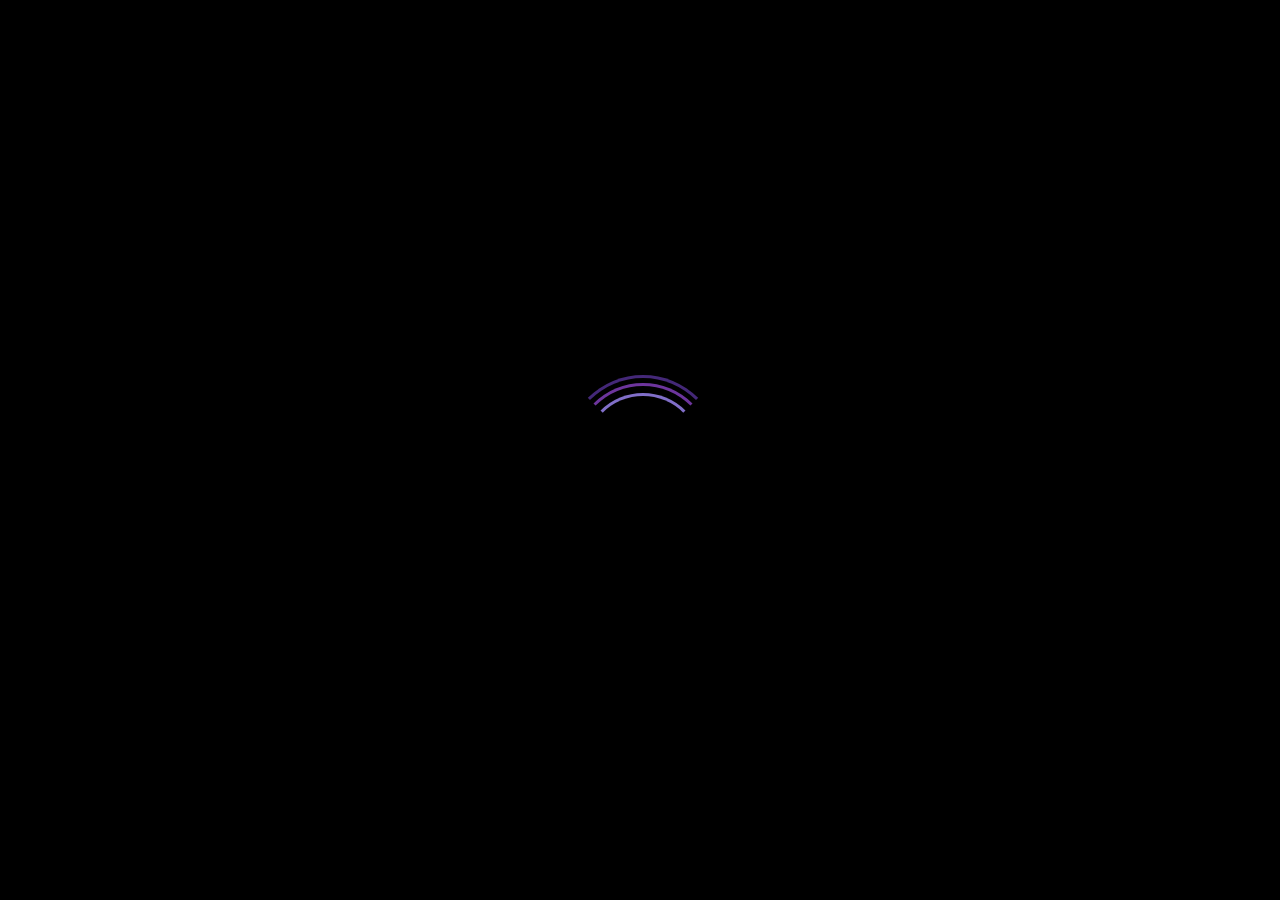
<file: src/index.html>
<!DOCTYPE html>
<html lang="en">
<head>
    <meta charset="UTF-8">
    <meta name="viewport" content="width=device-width, initial-scale=1.0">
    <link id="favicon" rel="icon" >
    <title>Space Seekers</title>
    <meta name="keywords" content="Javascript, Three.JS, Solar System, Milky Way, Interactive">
    <meta name="author" content="Paddy D'Angelo">
    <meta name="description" content="Interactive not-to-scale model of our Solar System.">
    
    <link rel="stylesheet" href="https://cdnjs.cloudflare.com/ajax/libs/font-awesome/5.15.3/css/all.min.css">
    <link type="text/css"rel="stylesheet" href="style.css">

</head>
<body>
    <canvas class="webgl"></canvas>
    <section id="loading-screen">
        <div id="loader"></div>
    </section>
    
    <div class="welcomeTitle">
        <h1 id="gameTitle">Space Seekers</h1>
        <div class="secondMsg">
            <h2>Loading planet data<span>.</span><span>.</span><span>.</span></h2>
        </div>
        <div class="thirdMsg">
            <h2>Click here to start</h2>
        </div>
    </div>
    
    <div>
        <div class="HUD" id="planetModalNameDisplay">
            <h3 id="planetName"></h3>
            <div class="infoModal">
            <i id="closePlanetHUD" class="fas fa-times-circle"></i>
            <table>         
                <tbody id="displayDataTable">
                    <tr>
                        <th>Moons</th>
                        <td></td>
                    </tr>
                    <tr>
                        <th></th>
                        <td></td>
                    </tr>
                    <tr>
                        <th></th>
                        <td></td>
                    </tr>
                    <tr>
                        <th></th>
                        <td></td>
                    </tr>
                    <tr>
                        <th></th>
                        <td></td>
                    </tr>
                    <tr>
                        <th></th>
                        <td></td>
                    </tr>
                    <tr>
                        <th></th>
                        <td></td>
                    </tr>
                    <tr>
                        <th></th>
                        <td></td>
                    </tr>
                    <tr>
                        <th></th>
                        <td></td>
                    </tr>
                    <tr>
                        <th></th>
                        <td></td>
                    </tr>
                    <tr>
                        <th></th>
                        <td></td>
                    </tr>    
                    <tr>
                        <th>Escape Velocity</th>
                        <td></td>
                    </tr>
                </tbody>
            </table>
            </div>
            <div id="planetInfoHUD">
                <i id="getInfo" class="fas fa-search"></i>
                <i id="compareToEarth" class="fas fa-globe-europe"></i>
            </div>
        </div>
        
        <div id="closeHUD">
            <i id="hideHUD" class="fas fa-chevron-down rotate" title="Hide HUD"></i>
        </div>
        
        <div class="resetMenu">
            <i class="fas fa-bars" id="resetMenu"></i>
            <div class="resetMenu-content">
                <i id="cameraReset" class="fas fa-camera" title="Reset Camera"></i>
                <i id="planetReset" class="fas fa-sync" title="Reset Planets"></i>
            </div>
        </div>
        
        <div class="speedSettings">
            <div class="speedSettingsControls">
                <i id="fastBack" class="fas fa-fast-backward"></i>
                <i id="back" class="fas fa-backward"></i>
                <i id="playPause" class="fas fa-pause"></i>
                <i id="forward" class="fas fa-forward"></i>
                <i id="fastForward" class="fas fa-fast-forward"></i>
            </div>
        </div>
    </div>



</body>
</html>
</file>
<file: src/style.css>
@import url('https://fonts.googleapis.com/css2?family=Cinzel+Decorative:wght@400;700&display=swap&family=Goldman&display=swap');

*
{
    margin: 0;
    padding: 0;   
    font-family: 'Cinzel Decorative', cursive;  
}

html,
body
{
    height: 100vh;
    background-color: rgb(0, 0, 0);
}

.webgl
{
    position: fixed;
    top: 0;
    left: 0;
    outline: none;
    width: 100%;
    height: 100%;
}

html, body {
	overflow: hidden;
	margin: 0;
	width: 100%;
	height: 100%;
}



/*HUD*/
    #planetNameDisplay {      
        position: absolute;
        top: 2vh;
        left: 1vw;     
        letter-spacing: 2px;
        text-transform: uppercase;
        width: 30vw;
    }

    #planetName {      
        width: 100%;
        position: absolute;
        top: 1%;
        left: 1%;
    }


    #planetInfoHUD {
        position: absolute;
        left: 1vw;
        bottom: 2vh;
        z-index: 1000;
    }

    #compareToEarth {
        display: none;
    }

    
    .HUD {
        color: rgb(248, 248, 248);
        width: fit-content;
        border-radius: 10px;
        font-size: 2em;
        display: none;
        z-index: 10;
    }
    
    .resetMenu {
        position: absolute;
        color: white;
        font-size: 1.5em;
        top: 1vh;
        right: 0vw;
        display: none;
    }

    #resetMenu {
        display:none
    }
    
    .resetMenu i {
        margin: 12.5%;
    }
    
    /*Pseudos*/
    
    i:hover {
        opacity: 0.8;
        cursor: pointer;
    }
    i:active {
        opacity: 0.65;
    }


    /*Close HUD settings*/
    #closeHUD {
        position: absolute;
        right: 1vw;
        bottom: 2vh;
        color: white;
        font-size: 1.5em;
        z-index: 11;
        display: none;
    }

    .rotate{
        -moz-transition: all 0.35s linear;
        -webkit-transition: all 0.35s linear;
        transition: all 0.35s linear;
    }
    
    .down{
        -moz-transform:rotate(180deg);
        -webkit-transform:rotate(180deg);
        transform:rotate(180deg);
    }


    /*Welcome title*/
    
    .welcomeTitle {
        position: absolute;
        width: 100%;
        height: 100%;
        color: white;
        display: grid;
        place-items: center;
        font-size: 1.1em;       
    }

    .welcomeTitle div {
        width: 100%;
        height: 50%;
        display: grid;
        place-items: center;
        font-family: "Goldman", cursive !important;
    }

    #gameTitle {
        display: none;
        font-size: 3.5em;
        font-family: "Goldman", cursive !important;
    }
  
    #gameTitle {
        text-align: center;
        color: rgba(255, 255, 255, 0.5);
        background: -webkit-gradient(linear, left top, right top, from(#222), to(#222), color-stop(0.5, #fff));
        background: gradient(linear, left top, right top, from(#222), to(#222), color-stop(0.5, #fff));
        -webkit-background-size: 125px 100%;
        -moz-background-size: 125px 100%;
        background-size: 125px 100%;
        -webkit-background-clip: text;
        -moz-background-clip: text;
        background-clip: text;
        animation-name: shimmer;
        animation-duration: 3s;
        animation-iteration-count: infinite;
        background-repeat: no-repeat;
        background-position: 0 0;
        background-color: #222;
      }
      @keyframes shimmer {
        0% {
          background-position: -50% -50%;
        }
        100% {
          background-position: 200% 200%;
        }
      }


    /*Loading elipsis*/
        @keyframes blink {
            0% {
            opacity: .2;
            }
            20% {
            opacity: 1;
            }
            100% {
            opacity: .2;
            }
        }
        
        .secondMsg span {
            font-size: 1.5em;
            animation-name: blink;
            animation-duration: 1.4s;
            animation-iteration-count: infinite;
            animation-fill-mode: both;
        }
        
        .secondMsg span:nth-child(2) {
            animation-delay: .2s;
        }
        
        .secondMsg span:nth-child(3) {
            animation-delay: .4s;
        }

    /*Blinking*/
        .thirdMsg h2 {
            animation:blinkingText 2s infinite;
            display: none;
            cursor: pointer;
            font-family: "Goldman", cursive;
        }

        .thirdMsg h2:hover {
            animation: none;
            opacity: 0.7;
        }

        @keyframes blinkingText{
            0%  {opacity: 1;}
            49% {opacity: 0.1;}
            100%{opacity: 1;}
        }


        /*Speed Settings HUD*/
            .speedSettings {
                color: white;
                display: grid;
                place-content: center;
                position: absolute;
                bottom: 0;
                width: 100%;
                height: 15%;
                font-size: 2em;
                display: none;
            }

            .speedSettingsControls {
                border-radius: 100px;
                margin:2.5%;
                display: flex;
                justify-content: center;
                align-items: center;

            }

            .speedSettingsControls i {
                margin: 10%;
            }



            /*Data Table*/        
                .infoModal {
                    border: 1px solid white;
                    position: absolute;
                    width: 425px;
                    left: 1%;
                    top: 70px;
                    height: 70%;
                    background-color: #64646485;
                    display: none;
                }

                table {
                    width: 100%;
                    height: 100%;
                    border-collapse: collapse;
                }

                #closePlanetHUD {
                    position: absolute;
                    right: -2.5%;
                    top: -2.5%;
                    font-size: 1.3rem;
                    background-color: black;
                    border-radius: 100px;
                }
                
                table tr:nth-child(even) {
                    background-color: #18181885;
                }

                table tr:hover {
                    background-color: #1d1d1d;
                }

                table th {
                    font-size: 1.1rem;
                    text-align: left;
                    padding: 2% 2.5%;
                }

                table td {
                    padding: 2% 2.5%;
                    font-size: 1rem;
                    text-align: right;
                }
                
                :is(
                    table td,
                    table th,
                    table sup) {    
                        font-family: "Goldman", cursive;
                    }

                table i {
                    font-size: 1rem;
                }


/*Loading Screen*/

    #loading-screen {
        position: absolute;
        z-index: 2;
        top: 0;
        left: 0;
        width: 100%;
        height: 100%;
        transition: 1s opacity;
        background-color: rgba(0, 0, 0);
    }

    #loading-screen.fade-out {
        opacity: 0;
    }

    #loader {
        display: block;
        position: relative;
        left: 50%;
        top: 50%;
        width: 150px;
        height: 150px;
        margin: -75px 0 0 -75px;
        border-radius: 50%;
        border: 3px solid transparent;
        border-top-color: #442878;
        -webkit-animation: spin 2s linear infinite;
        animation: spin 2s linear infinite;
    }
    #loader:before {
        content: "";
        position: absolute;
        top: 5px;
        left: 5px;
        right: 5px;
        bottom: 5px;
        border-radius: 50%;
        border: 3px solid transparent;
        border-top-color: #6d359d;
        -webkit-animation: spin 3s linear infinite;
        animation: spin 3s linear infinite;
    }
    #loader:after {
        content: "";
        position: absolute;
        top: 15px;
        left: 15px;
        right: 15px;
        bottom: 15px;
        border-radius: 50%;
        border: 3px solid transparent;
        border-top-color: #816fc9;
        -webkit-animation: spin 1s linear infinite;
        animation: spin 1.5s linear infinite;
    }
    @-webkit-keyframes spin {
        0%   {
            -webkit-transform: rotate(0deg);
            -ms-transform: rotate(0deg);
            transform: rotate(0deg);
        }
        100% {
            -webkit-transform: rotate(360deg);
            -ms-transform: rotate(360deg);
            transform: rotate(360deg);
        }
    }
    @keyframes spin {
        0%   {
            -webkit-transform: rotate(0deg);
            -ms-transform: rotate(0deg);
            transform: rotate(0deg);
        }
        100% {
            -webkit-transform: rotate(360deg);
            -ms-transform: rotate(360deg);
            transform: rotate(360deg);
        }
    }


    @media only screen and (max-width: 1000px) {

        .welcomeTitle {
            font-size: 0.9em;
        }
        
        .infoModalContent {
            display: grid;
            place-items: center;
        }
      }
      

    @media only screen and (max-width: 650px) {

        #planetModalNameDisplay {
            width: 100%;
            text-align: center;
        }

        #planetName {
            font-size: 0.9em;
        }

        .infoModalContent {
            position: relative;
            top: 0;
            left: 0;
            background-color: antiquewhite;
            width: 100%;
            height: 100%;
        }

        .infoModal {
            width: 80%;
            height: 80%;
            left: 10%;
            z-index: 100;
        }
        .infoModal table {         
            overflow: scroll;
        }

        .infoModal td, .infoModal th {
            font-size: 0.8rem;
        }

        #resetMenu {
            display: inline;
        }

        .resetMenu-content {
            visibility: hidden;
            opacity: 0;
            transform: translateY(-2em);
            z-index: -1;
            transition: all 0.3s ease-in-out 0s, visibility 0s linear 0.5s, z-index 0s linear 0.01s;
        }
        .showDropDown {
            visibility: visible;
            opacity: 1;
            z-index: 1;
            transform: translateY(0%);
            transition-delay: 0s, 0s, 0.5s;
        }

        #planetInfoHUD {
            font-size: 0.9em;
        }
        
        .speedSettings i {
            font-size: 0.7em;
        }
      }
</file>
